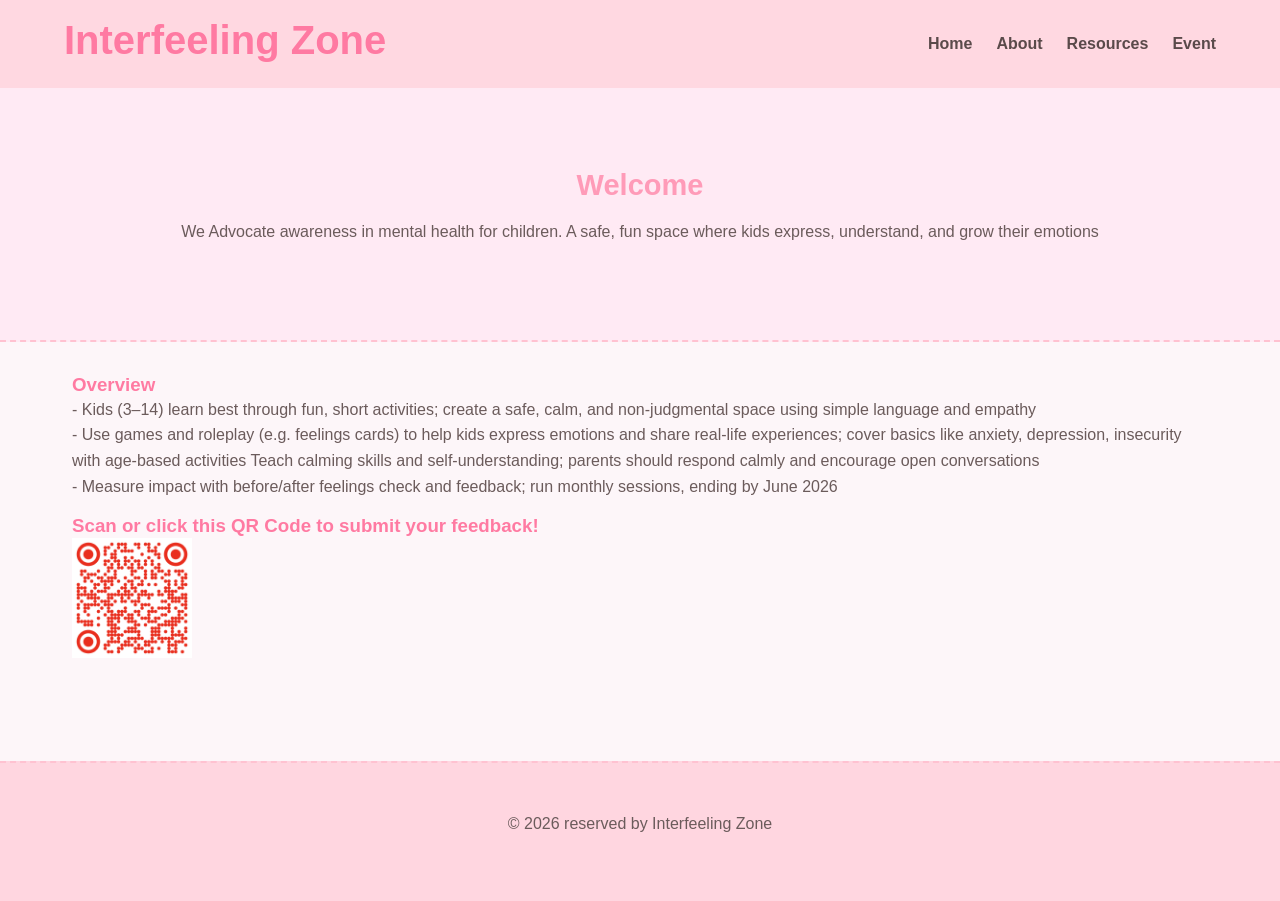
<file: index.html>
<!DOCTYPE html>
<html lang="en">
<head>
  <meta charset="UTF-8">
  <title>Home</title>
  <link rel="stylesheet" href="./style.css">
</head>
<body>
  <nav>
    <h1>Interfeeling Zone</h1>
    <ul>
      <li><a href="./index.html">Home</a></li>
      <li><a href="./about.html">About</a></li>
      <li><a href="./resources.html">Resources</a></li>
      <li><a href="./event.html">Event</a></li>
    </ul>
  </nav>

  <header class="hero">
    <h2>Welcome</h2>
    <p>We Advocate awareness in mental health for children. A safe, fun space where kids express, understand, and grow their emotions</p>
  </header>

  <section class="container">
    <h3>Overview</h3>
    <p>
      - Kids (3–14) learn best through fun, short activities; create a safe, calm, and non-judgmental space using simple language and empathy <br />
      - Use games and roleplay (e.g. feelings cards) to help kids express emotions and share real-life experiences; cover basics like anxiety, depression, insecurity with age-based activities
      Teach calming skills and self-understanding; parents should respond calmly and encourage open conversations <br />
      - Measure impact with before/after feelings check and feedback; run monthly sessions, ending by June 2026 <br />

    </p>

    <h3>Scan or click this QR Code to submit your feedback!</h3>
    <a href="https://form.typeform.com/to/nfjJRv2A" >
      <img src="./images/feedback form.png" alt="QR Code"  height="120" width="120"/>
    </a>
  </section>

  <footer>
    <p>© 2026 reserved by Interfeeling Zone</p>
  </footer>
</body>
</html>
</file>
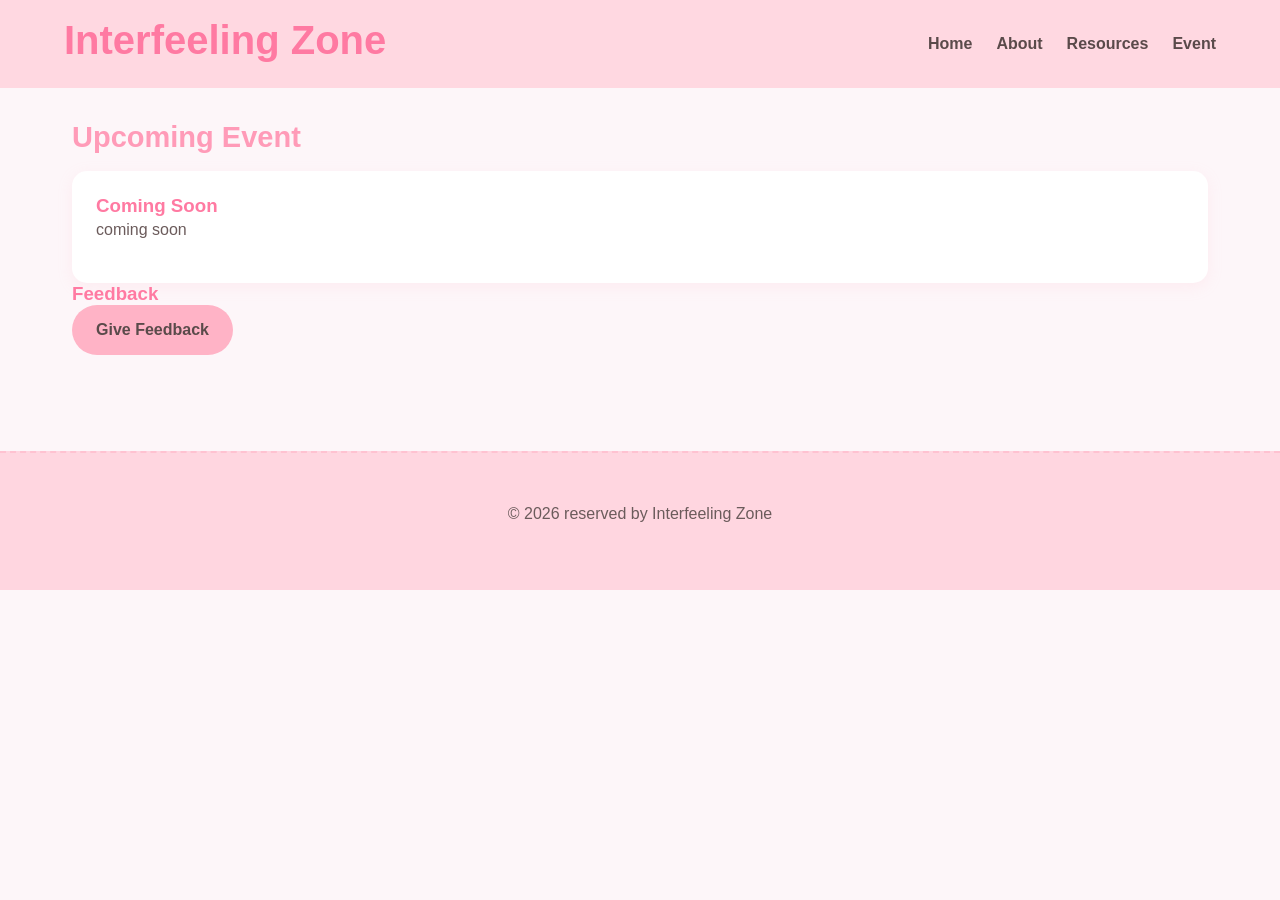
<file: event.html>
<!DOCTYPE html>
<html lang="en">
<head>
  <meta charset="UTF-8">
  <title>Event</title>
  <link rel="stylesheet" href="./style.css">
</head>
<body>
  <nav>
    <h1>Interfeeling Zone</h1>
    <ul>
      <li><a href="index.html">Home</a></li>
      <li><a href="about.html">About</a></li>
      <li><a href="resources.html">Resources</a></li>
      <li><a href="event.html">Event</a></li>
    </ul>
  </nav>

  <section class="container">
    <h2>Upcoming Event</h2>
    <div class="card">
      <h3>Coming Soon</h3>
      <p>
        coming soon
    </p>
    </div>

    <h3>Feedback</h3>
    <a href="https://form.typeform.com/to/nfjJRv2A" class="button">Give Feedback</a>
  </section>

  <footer>
    <p>© 2026 reserved by Interfeeling Zone</p>
  </footer>
</body>
</html>
</file>
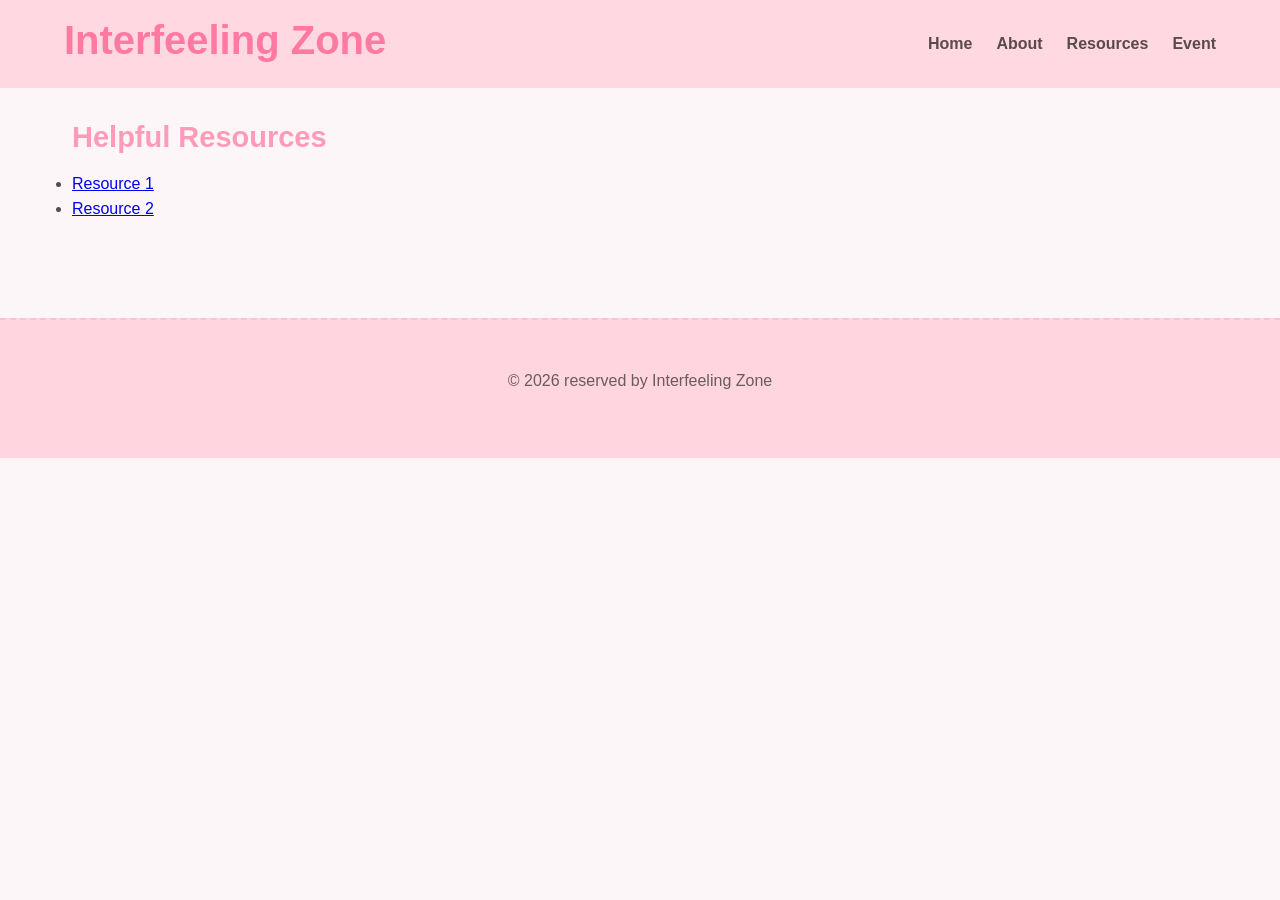
<file: resources.html>
<!DOCTYPE html>
<html lang="en">
<head>
  <meta charset="UTF-8">
  <title>Resources</title>
  <link rel="stylesheet" href="./style.css">
</head>
<body>
  <nav>
    <h1>Interfeeling Zone</h1>
    <ul>
      <li><a href="index.html">Home</a></li>
      <li><a href="about.html">About</a></li>
      <li><a href="resources.html">Resources</a></li>
      <li><a href="event.html">Event</a></li>
    </ul>
  </nav>

  <section class="container">
    <h2>Helpful Resources</h2>
    <ul>
      <li><a href="#">Resource 1</a></li>
      <li><a href="#">Resource 2</a></li>
    </ul>
  </section>

  <footer>
    <p>© 2026 reserved by Interfeeling Zone</p>
  </footer>
</body>
</html>
</file>
<file: style.css>
/* =========================
   1. DESIGN TOKENS
========================= */
:root {
  --color-primary:       #ff7aa2;
  --color-secondary:     #ff9bb8;
  --color-accent:        #ffd6e0;
  --color-bg:            #fdf6f9;
  --color-hero-bg:       #ffeaf4;
  --color-card-bg:       #ffffff;

  --color-text-main:     #5a4a4a;
  --color-text-muted:    #6b5b5b;

  --color-btn:           #ffb3c6;
  --color-btn-hover:     #ffc2d1;

  --font-family-base:    "Poppins", "Segoe UI", Arial, sans-serif;

  --radius-lg:           15px;
  --radius-pill:         50px;

  --shadow-sm:           0 4px 15px rgba(255, 182, 193, 0.15);
  --shadow-md:           0 8px 20px rgba(255, 182, 193, 0.3);

  --transition-speed:    0.3s ease;
}

/* =========================
   2. RESET & BASE
========================= */
*,
*::before,
*::after {
  margin: 0;
  padding: 0;
  box-sizing: border-box;
}

body {
  background-color: var(--color-bg);
  font-family: var(--font-family-base);
  color: var(--color-text-main);
  line-height: 1.6;
  overflow-x: hidden;
}

/* =========================
   3. TYPOGRAPHY
========================= */
h1, h2, h3 {
  color: var(--color-primary);
  line-height: 1.2;
}

h1 { font-size: 40px;  margin-bottom: 8px; }
h2 { font-size: 29px;  color: var(--color-secondary); margin-bottom: 16px; }
p  { font-size: 16px;  color: var(--color-text-muted); margin-bottom: 16px; }

/* =========================
   4. NAVIGATION
========================= */
nav {
  position: sticky;
  top: 0;
  z-index: 1000;
  display: flex;
  justify-content: space-between;
  align-items: center;
  padding: 16px 5%;
  background: rgba(255, 214, 224, 0.95);
  backdrop-filter: blur(5px);
}

nav ul {
  list-style: none;
  display: flex;
  gap: 24px;
}

nav a {
  text-decoration: none;
  color: var(--color-text-main);
  font-weight: 600;
  transition: color var(--transition-speed);
}

nav a:hover { color: var(--color-primary); }

/* =========================
   5. LAYOUT & CONTAINERS
========================= */
.container {
  max-width: 1200px;
  margin: 0 auto;
  padding: 32px;
}

.hero {
  padding: 80px 16px;
  text-align: center;
  background: var(--color-hero-bg);
  border-bottom: 2px dashed var(--color-btn-hover);
  animation: fadeIn 0.8s ease-out;
}

/* =========================
   6. COMPONENTS
========================= */

/* --- Cards --- */
.card,
.smart-card,
.team-card {
  background: var(--color-card-bg);
  padding: 24px;
  border-radius: var(--radius-lg);
  box-shadow: var(--shadow-sm);
  transition:
    transform var(--transition-speed),
    box-shadow var(--transition-speed);
}

.card:hover,
.smart-card:hover,
.team-card:hover {
  transform: translateY(-5px);
  box-shadow: var(--shadow-md);
}

/* --- Buttons --- */
.button {
  display: inline-block;
  padding: 12px 24px;
  background: var(--color-btn);
  color: var(--color-text-main);
  font-weight: 600;
  text-decoration: none;
  border: none;
  border-radius: var(--radius-pill);
  cursor: pointer;
  transition: all var(--transition-speed);
}

.button:hover {
  background: var(--color-btn-hover);
  transform: translateY(-2px);
}

/* =========================
   7. TEAM SECTION
========================= */
.team-grid {
  display: grid;
  grid-template-columns: repeat(auto-fit, minmax(220px, 1fr));
  gap: 24px;
  margin-top: 32px;
}

.team-card img {
  width: 120px;
  height: 120px;
  border-radius: 50%;
  object-fit: cover;
  border: 4px solid var(--color-accent);
  margin-bottom: 12px;
}

/* =========================
   8. FOOTER
========================= */
footer {
  padding: 48px 16px;
  margin-top: 64px;
  text-align: center;
  background: var(--color-accent);
  border-top: 2px dashed var(--color-btn-hover);
}

/* =========================
   9. ANIMATIONS
========================= */
@keyframes fadeIn {
  from { opacity: 0; transform: translateY(15px); }
  to   { opacity: 1; transform: translateY(0); }
}

/* =========================
   10. RESPONSIVE
========================= */

/* -- Tablet (≤768px) -- */
@media screen and (max-width: 768px) {
  h1 { font-size: 35px; }
  h2 { font-size: 24px; }

  .hero      { padding: 48px 16px; }
  .container { padding: 24px; }

  .team-grid {
    grid-template-columns: repeat(auto-fit, minmax(180px, 1fr));
  }
}

/* -- Large mobile (≤600px) -- */
@media screen and (max-width: 600px) {
  h1 { font-size: 32px; }

  nav {
    flex-direction: column;
    align-items: stretch;
    padding: 12px 16px;
    gap: 0;
  }

  nav ul {
    flex-direction: column;
    width: 100%;
    gap: 0;
  }

  nav a {
    display: block;
    width: 100%;
    padding: 8px 0;
    border-bottom: 1px solid rgba(255, 122, 162, 0.15);
  }

  .hero { padding: 40px 16px; }

  .container { padding: 16px; }

  .team-grid,
  .card-grid {
    grid-template-columns: 1fr;
    gap: 16px;
  }

  .card,
  .smart-card,
  .team-card {
    width: 100%;
    padding: 20px 16px;
  }

  .button {
    display: block;
    width: 100%;
    text-align: center;
  }
}

/* -- Small mobile (≤450px): big text, one block per row -- */
@media screen and (max-width: 450px) {
  h1 { font-size: 32px; }
  h2 { font-size: 26px; }
  h3 { font-size: 21px; }
  p, li, a, span, label { font-size: 18px; }
  nav a  { font-size: 18px; }
  .button { font-size: 18px; }

  nav {
    flex-direction: column;
    align-items: stretch;
    padding: 12px 16px;
    gap: 0;
  }

  nav ul {
    flex-direction: column;
    width: 100%;
    gap: 0;
  }

  nav a {
    display: block;
    width: 100%;
    padding: 10px 0;
    border-bottom: 1px solid rgba(255, 122, 162, 0.15);
  }

  .container { padding: 12px; }
  .hero      { padding: 32px 12px; }

  .team-grid,
  .card-grid,
  [class*="grid"],
  [class*="flex-row"] {
    display: block !important;
  }

  .card,
  .smart-card,
  .team-card,
  .team-grid > *,
  .card-grid > * {
    display: block;
    width: 100%;
    max-width: 100%;
    margin: 0 0 16px 0;
    padding: 18px 14px;
    float: none;
  }

  .team-card img {
    display: block;
    margin: 0 auto 12px;
  }

  .button {
    display: block;
    width: 100%;
    padding: 14px 16px;
    text-align: center;
  }

  footer { padding: 32px 12px; }
}

/* -- Tiniest mobile (≤400px) -- */
@media screen and (max-width: 400px) {
  h1 { font-size: 28px; }
  h2 { font-size: 21px; }

  .container { padding: 12px; }

  .team-grid { display: block; }

  .card,
  .smart-card,
  .team-card {
    display: block;
    width: 100%;
    margin-bottom: 16px;
    padding: 16px;
  }

  .button {
    display: block;
    width: 100%;
    padding: 14px 16px;
    text-align: center;
    font-size: 16px;
  }

  footer { padding: 32px 12px; }
}
</file>
